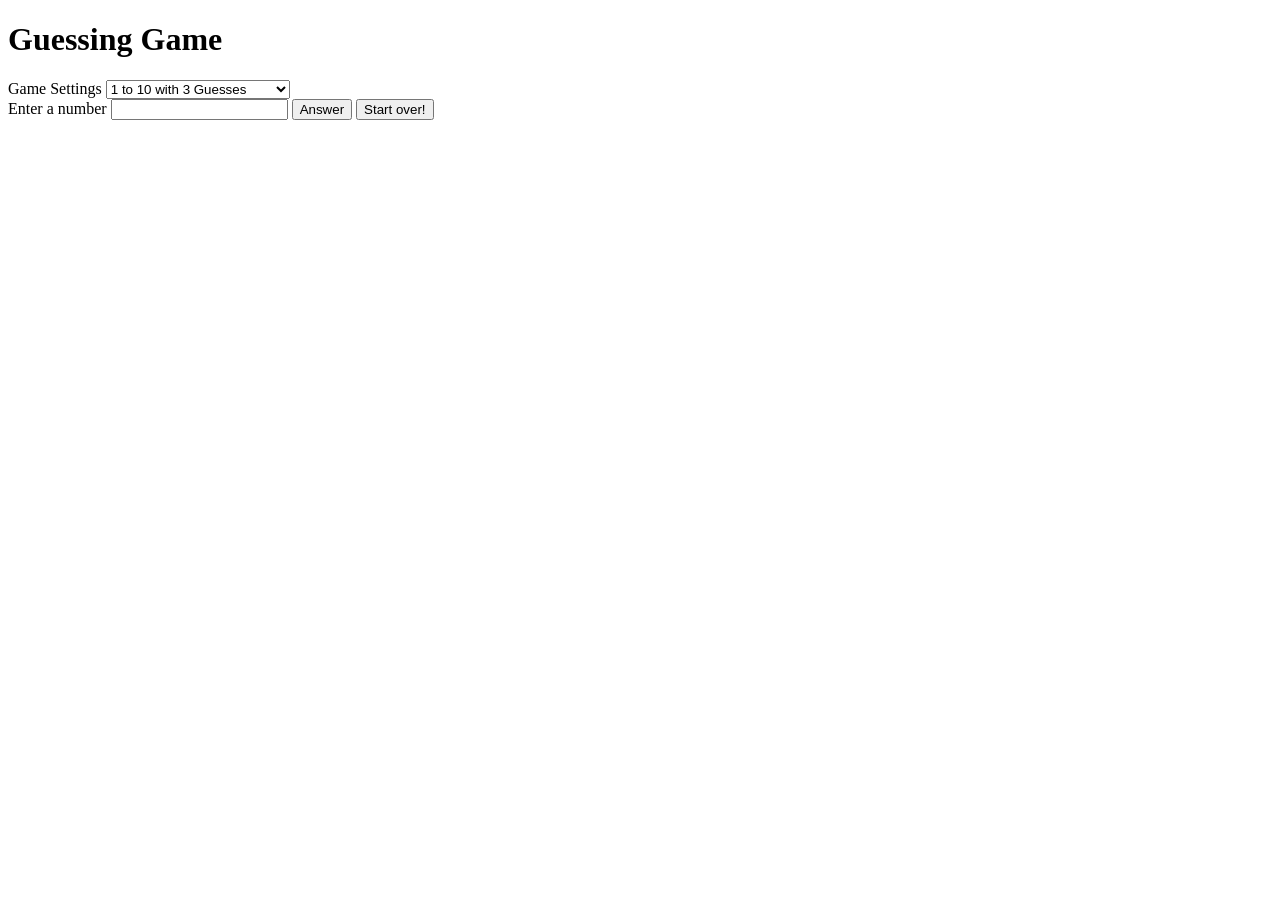
<file: index.html>
<!doctype html>
<html lang="en">
	<head>
		<meta charset="UTF-8" />
		<link rel="icon" type="image/svg+xml" href="/favicon.svg" />
		<meta name="viewport" content="width=device-width, initial-scale=1.0" />
		<title>2026-getting-started</title>

		<style>
			
		</style>
	</head>
	<body>
		<div id="app"></div>

		<h1>Guessing Game</h1>

		<div>
			<label for="gameSettings">Game Settings</label>
			<select name="game-settings" id="gameSettings">
				<option value="10-3">1 to 10 with 3 Guesses</option>
				<option value="50-5">1 to 50 with 5 Guesses</option>
				<option value="100-10">1 to 100 with 10 Guesses</option>
				<option value="1000-20">1 to 1,000 with 20 Guesses</option>
			</select>
		</div>
		<div>
			<label for="userAnswer">Enter a number</label>
			<input type="number" name="user-answer" id="userAnswer" />
			<button id="btnAnswer">Answer</button>
			<button id="btnRestart">Start over!</button>
		</div>

		<div id="errorMessage" style="color: red"></div>

		<div id="userMessage" style="color: blue"></div>

		<script type="module" src="/src/main.ts"></script>
	</body>
</html>
</file>
